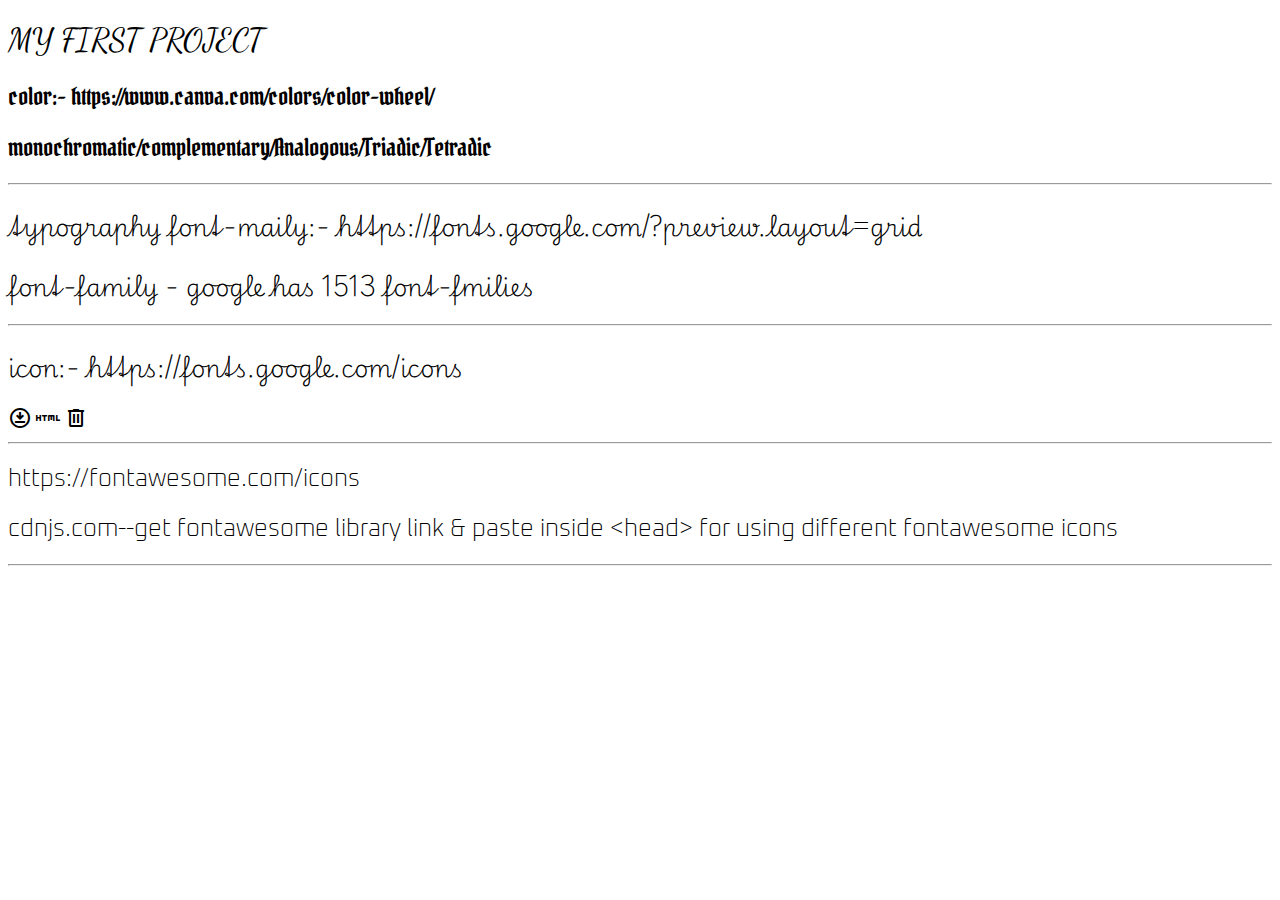
<file: color-font-typography-icons.html>
<!DOCTYPE html>
<html lang="en">
<head>
    <meta charset="UTF-8">
    <meta name="viewport" content="width=device-width, initial-scale=1.0">
    <title>Document</title>
    <link rel="stylesheet" href="color-font-typography-icons.css"/>
    <link rel="preconnect" href="https://fonts.googleapis.com">
<link rel="preconnect" href="https://fonts.gstatic.com" crossorigin>
<link href="https://fonts.googleapis.com/css2?family=Oxanium:wght@200..800&family=Pirata+One&family=Playwrite+AT:ital,wght@0,100..400;1,100..400&family=Sevillana&display=swap" rel="stylesheet">
    <link rel="preconnect" href="https://fonts.googleapis.com">
<link rel="preconnect" href="https://fonts.gstatic.com" crossorigin>
<link href="https://fonts.googleapis.com/css2?family=Pirata+One&family=Playwrite+AT:ital,wght@0,100..400;1,100..400&display=swap" rel="stylesheet">
    <link rel="preconnect" href="https://fonts.googleapis.com">
<link rel="preconnect" href="https://fonts.gstatic.com" crossorigin>
<link href="https://fonts.googleapis.com/css2?family=Pirata+One&display=swap" rel="stylesheet">
    <link rel="preconnect" href="https://fonts.googleapis.com">
<link rel="preconnect" href="https://fonts.gstatic.com" crossorigin>
<link href="https://fonts.googleapis.com/css2?family=Dancing+Script:wght@400..700&display=swap" rel="stylesheet">
<link rel="stylesheet" href="https://fonts.googleapis.com/css2?family=Material+Symbols+Outlined:opsz,wght,FILL,GRAD@20..48,100..700,0..1,-50..200" />
<link rel="stylesheet" href="https://fonts.googleapis.com/css2?family=Material+Symbols+Outlined:opsz,wght,FILL,GRAD@20..48,100..700,0..1,-50..200" />
<link rel="stylesheet" href="https://cdnjs.cloudflare.com/ajax/libs/font-awesome/6.6.0/css/all.min.css" integrity="sha512-Kc323vGBEqzTmouAECnVceyQqyqdsSiqLQISBL29aUW4U/M7pSPA/gEUZQqv1cwx4OnYxTxve5UMg5GT6L4JJg==" crossorigin="anonymous" referrerpolicy="no-referrer" />
<link rel="stylesheet" href="https://fonts.googleapis.com/css2?family=Material+Symbols+Outlined:opsz,wght,FILL,GRAD@20..48,100..700,0..1,-50..200" />
</head>
<body>
    <h1>MY FIRST PROJECT</h1>
    <h2 id="color">color:- https://www.canva.com/colors/color-wheel/ </h2>
        <h2 id="color">monochromatic/complementary/Analogous/Triadic/Tetradic</h2>
        <hr>
        <h2 id="typography">typography font-maily:- https://fonts.google.com/?preview.layout=grid </h2>
        <h2 id="typography">font-family - google has 1513 font-fmilies</h2>
        <hr>
        
        <h2 id="icon-google">icon:- https://fonts.google.com/icons </h2>
        <span class="material-symbols-outlined">
            download_for_offline
            </span>
            <span class="material-symbols-outlined">
                html
                </span>
                <span class="material-symbols-outlined">
                    delete
                    </span>
                <hr>
        <h2 id="icon-fontawesome">https://fontawesome.com/icons</h2>
        <h2 id="icon-fontawesome">cdnjs.com--get fontawesome library link & paste inside &lt;head&gt; for using different fontawesome icons</h2>
        <i class="fa-sharp-duotone fa-solid fa-gear"></i>
        <i class="fa-solid fa-graduation-cap"></i>
        <i class="fa-sharp fa-solid fa-display-code"></i>
        <i class="fa-solid fa-trash"></i>
        <hr>    
</body>
</html>
</file>
<file: color-font-typography-icons.css>
h1 {
    font-family: "Dancing Script", cursive;
    font-optical-sizing: auto;
    font-weight: 400;
    font-style: normal;
  }

  #color{
    font-family: "Pirata One", system-ui;
    font-weight: 400;
    font-style: normal;
  }
  #typography
  {
    

  font-family: "Playwrite AT", cursive;
  font-optical-sizing: auto;
  font-weight: 200;;
  font-style: normal;
  }

  #icon-google{
    font-family: "Playwrite AT", cursive;
    font-optical-sizing: auto;
    font-weight: 200;
    font-style: normal;
  }

  #icon-fontawesome{
  font-family: "Oxanium", sans-serif;
  font-optical-sizing: auto;
  font-weight: 200;
  font-style: normal;
  }
</file>
